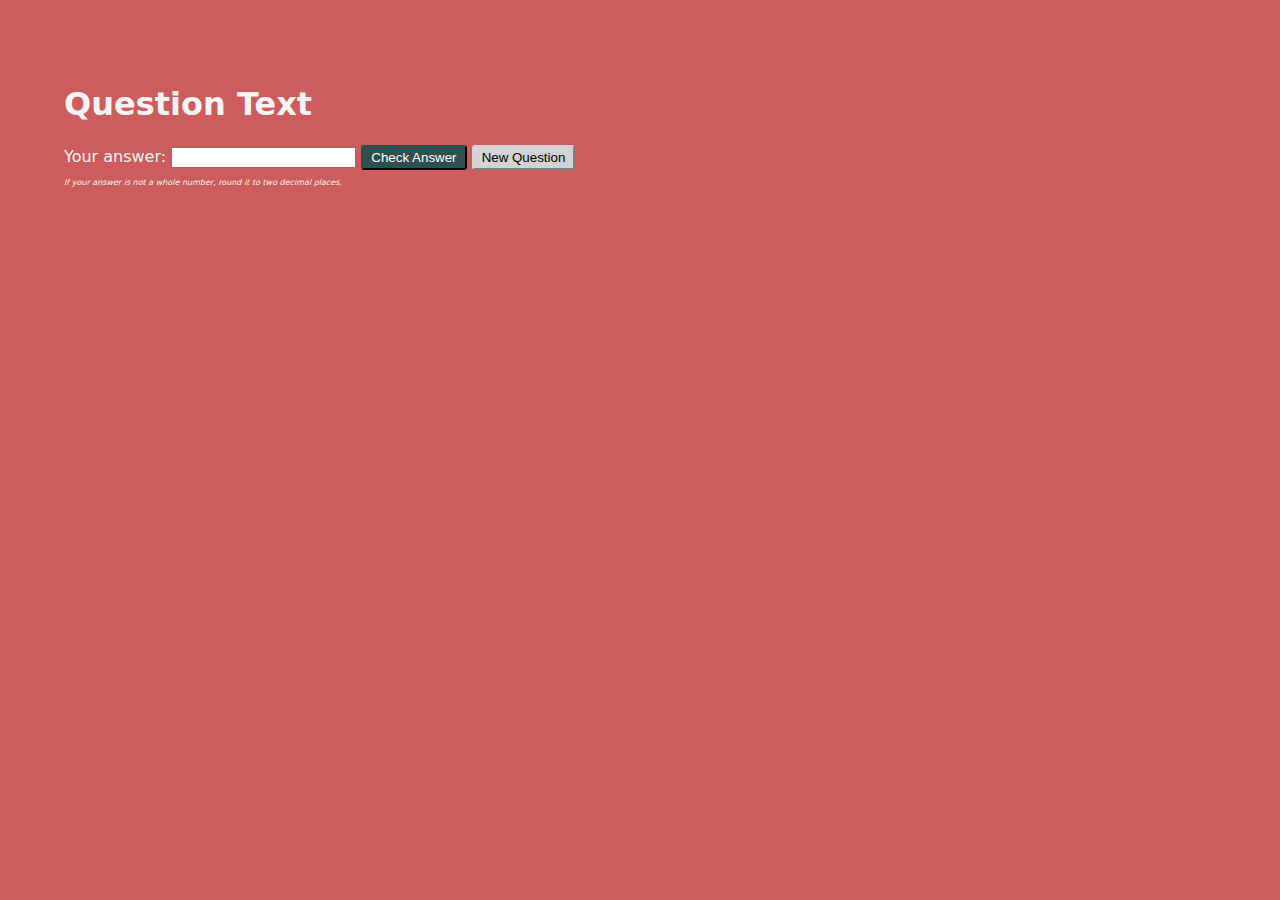
<file: maths-tutor/index.html>
<!DOCTYPE html>
<html lang="en">
    <head>
        <meta charset="utf-8">
        <meta name="viewport" content="width=device-width, initial-scale=1">
        <title>Maths Tutor</title>
        <link href="styles.css" type="text/css" rel="stylesheet">
    </head>
    <body>
        <h1 id="question">Question Text</h1>
        <label for="answer">Your answer:</label>
        <input id="answer" type="number">
        <input id="check-answer" type="button" value="Check Answer">
        <input id="new-question" type="button" value="New Question">
        <p class="small">If your answer is not a whole number, round it to two decimal places.</p>
        <div id="feedback"></div>
        <div id="progress"></div>
        <script src="main.js"></script>
    </body>
</html>
</file>
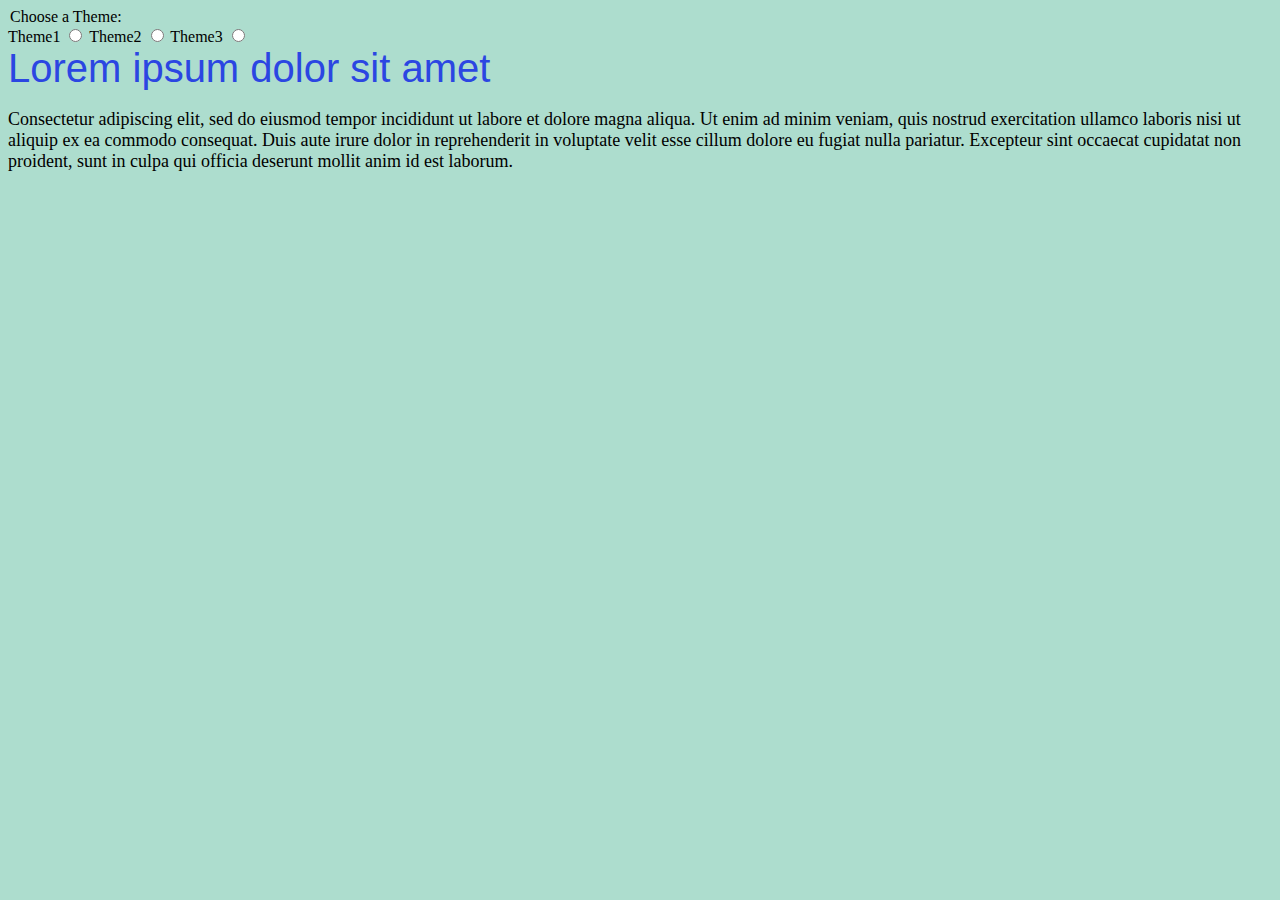
<file: themes.html>
<!DOCTYPE html>
<html lang="en">
    <head>
        <meta charset="utf-8">
        <meta name="viewport" content="width=device-width, initial-scale=1">
        <title>Themes</title>
        <link href="./styles.css" type="text/css" rel="stylesheet">
    </head>
    <body>
        <legend>Choose a Theme:</legend>
        <label for="theme1">Theme1</label>
        <input id="theme1" name="radio-button" type="radio" value="theme1">
        <label for="theme2">Theme2</label>
        <input id="theme2" name="radio-button" type="radio" value="theme2">
        <label for="theme3">Theme3</label>
        <input id="theme3" name="radio-button" type="radio" value="theme3">
        
        <header>Lorem ipsum dolor sit amet</header>
        <p>Consectetur adipiscing elit, sed do eiusmod tempor incididunt ut labore et dolore magna aliqua. Ut enim ad minim veniam, quis nostrud exercitation ullamco laboris nisi ut aliquip ex ea commodo consequat. Duis aute irure dolor in reprehenderit in voluptate velit esse cillum dolore eu fugiat nulla pariatur. Excepteur sint occaecat cupidatat non proident, sunt in culpa qui officia deserunt mollit anim id est laborum.</p>

        <script src="./themes.js"></script>
    </body>
</html>
</file>
<file: maths-tutor/styles.css>
body {
    margin:0;
    padding: 5vw;
    background-color:indianred;
    color:whitesmoke;
    font-family: system-ui, -apple-system, BlinkMacSystemFont, 'Segoe UI', Roboto, Oxygen, Ubuntu, Cantarell, 'Open Sans', 'Helvetica Neue', sans-serif;
}

.small {
    font-size: 0.5rem;
    font-style: italic;
}

input[type="button"] {
    border-radius: 3px;
    padding:0.2rem 0.5rem;
    background-color: lightgray;
    border-color: lightgray;
    color: black;
}

#check-answer {
    background-color: darkslategrey;
    color:white;
    border-color: darkslategrey;
}

#feedback p {
    animation: wobble 0.5s 4 alternate;
}

@keyframes wobble {
    from {
        transform: translateX(0rem);
    }
    to {
        transform: translateX(1rem);
    }
}
</file>
<file: styles.css>
body {
    background-color: rgb(173, 221, 206);
}

header {
    color: rgb(43, 70, 226);
    font-size: 40px;
    font-family:Verdana, Geneva, Tahoma, sans-serif;
}

p {
    color: black;
    font-size: 18px;
}
</file>
